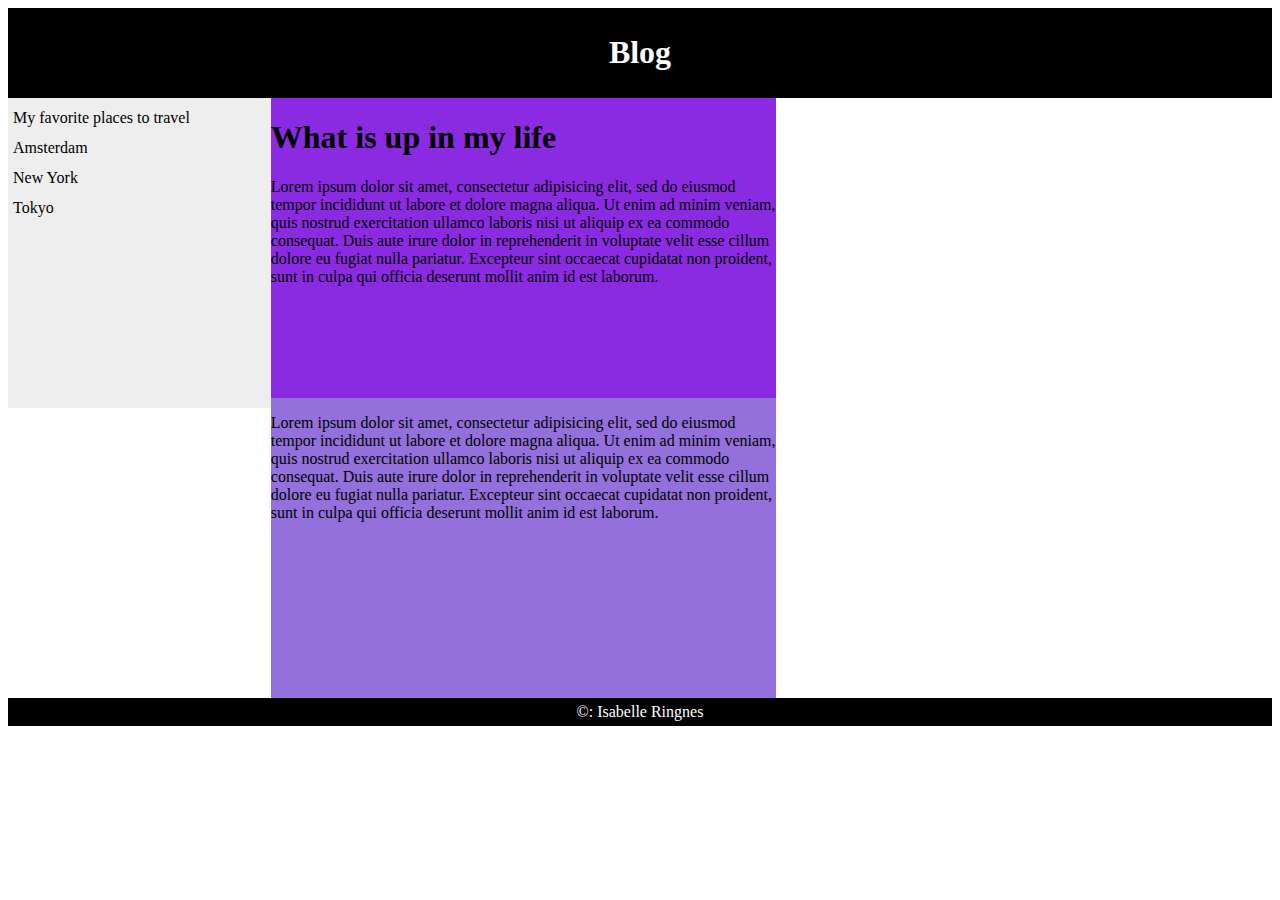
<file: page2.html>
<!DOCTYPE html>
<html>
<head>
<link rel="stylesheet" type="text/css" href="style2.css">
<title>Title of the document</title>
</head>

<body>

<div id="header">
<h1>Blog</h1>
</div>

<div id="nav">
My favorite places to travel<br>
Amsterdam<br>
New York<br>
Tokyo<br>
</div>

<div id="section">
<h1>What is up in my life</h1>
<p>
Lorem ipsum dolor sit amet, consectetur adipisicing elit, sed do eiusmod
tempor incididunt ut labore et dolore magna aliqua. Ut enim ad minim veniam,
quis nostrud exercitation ullamco laboris nisi ut aliquip ex ea commodo
consequat. Duis aute irure dolor in reprehenderit in voluptate velit esse
cillum dolore eu fugiat nulla pariatur. Excepteur sint occaecat cupidatat non
proident, sunt in culpa qui officia deserunt mollit anim id est laborum.
</p></div>
<div id="block">
<p>
Lorem ipsum dolor sit amet, consectetur adipisicing elit, sed do eiusmod
tempor incididunt ut labore et dolore magna aliqua. Ut enim ad minim veniam,
quis nostrud exercitation ullamco laboris nisi ut aliquip ex ea commodo
consequat. Duis aute irure dolor in reprehenderit in voluptate velit esse
cillum dolore eu fugiat nulla pariatur. Excepteur sint occaecat cupidatat non
proident, sunt in culpa qui officia deserunt mollit anim id est laborum.
</p>
</div>

<div id="footer">
&copy: Isabelle Ringnes 
</div>

</body>

</html>
</file>
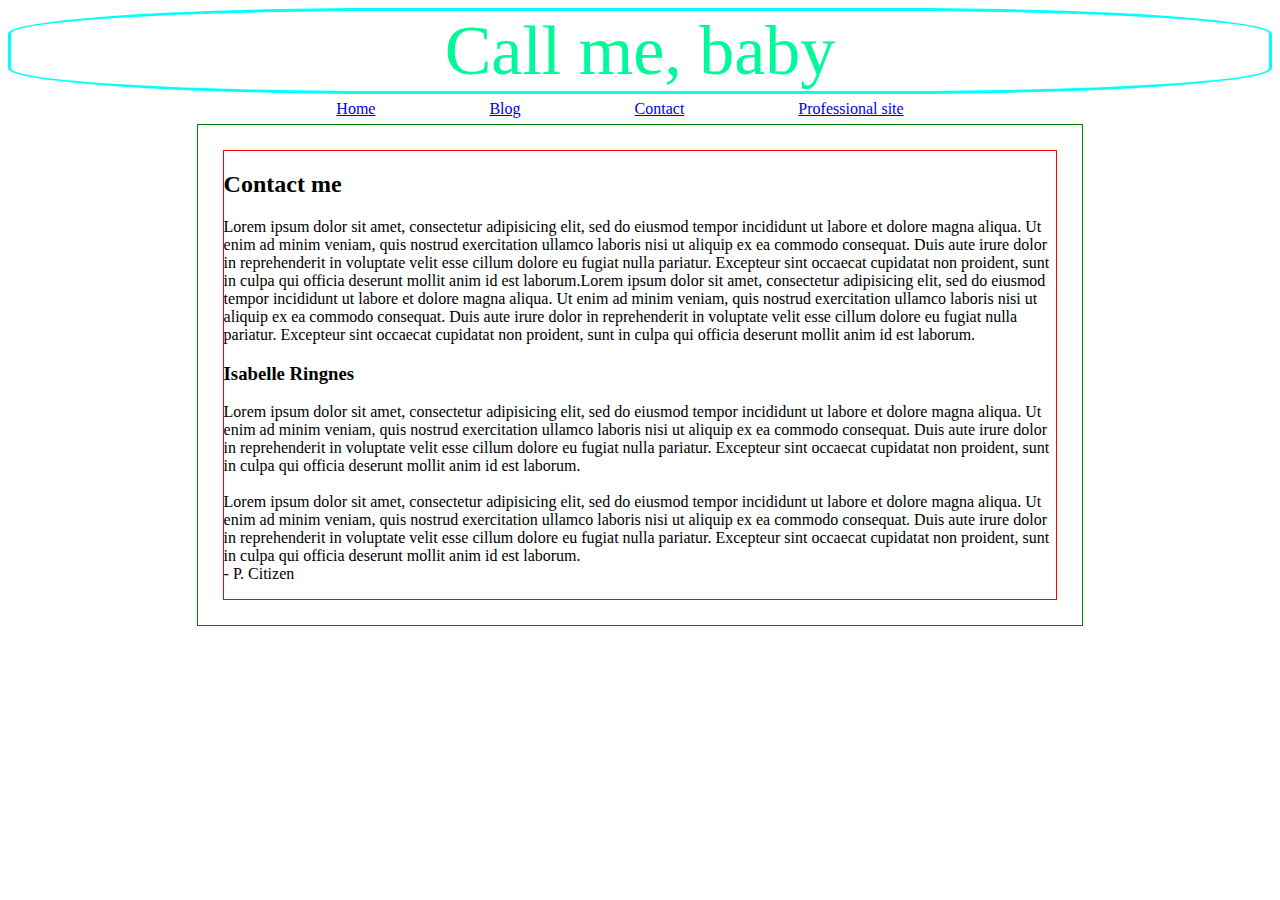
<file: page3.html>
<!DOCTYPE html>
<html>
<head>
<link rel="stylesheet" type="text/css" href="style3.css">
<title>Contact</title>
</head>
<header>Call me, baby</header>
<nav>
    <ul>
     <li><a href="index.html">Home</a></li>
  <li><a href="page2.html">Blog</a></li>
  <li><a href="page3.html">Contact</a></li>
  <li><a href="http://www.isabellekringnes.com/">Professional site</a></li>
    </ul>
</nav>
        <body>
            <div id="content">
            <div class="gutter">   
                <h2>Contact me</h2>
                <p>
                    Lorem ipsum dolor sit amet, consectetur adipisicing elit, sed do eiusmod
                    tempor incididunt ut labore et dolore magna aliqua. Ut enim ad minim veniam,
                    quis nostrud exercitation ullamco laboris nisi ut aliquip ex ea commodo
                    consequat. Duis aute irure dolor in reprehenderit in voluptate velit esse
                    cillum dolore eu fugiat nulla pariatur. Excepteur sint occaecat cupidatat non
                    proident, sunt in culpa qui officia deserunt mollit anim id est laborum.Lorem ipsum dolor sit amet, consectetur adipisicing elit, sed do eiusmod
                    tempor incididunt ut labore et dolore magna aliqua. Ut enim ad minim veniam,
                    quis nostrud exercitation ullamco laboris nisi ut aliquip ex ea commodo
                    consequat. Duis aute irure dolor in reprehenderit in voluptate velit esse
                    cillum dolore eu fugiat nulla pariatur. Excepteur sint occaecat cupidatat non
                    proident, sunt in culpa qui officia deserunt mollit anim id est laborum.
                </p>
                <div id="feature">
                    <h3>Isabelle Ringnes</h3>
                    <p id="reference">
                        Lorem ipsum dolor sit amet, consectetur adipisicing elit, sed do eiusmod
                        tempor incididunt ut labore et dolore magna aliqua. Ut enim ad minim veniam,
                        quis nostrud exercitation ullamco laboris nisi ut aliquip ex ea commodo
                        consequat. Duis aute irure dolor in reprehenderit in voluptate velit esse
                        cillum dolore eu fugiat nulla pariatur. Excepteur sint occaecat cupidatat non
                        proident, sunt in culpa qui officia deserunt mollit anim id est laborum.<br /><br />
                       Lorem ipsum dolor sit amet, consectetur adipisicing elit, sed do eiusmod
                       tempor incididunt ut labore et dolore magna aliqua. Ut enim ad minim veniam,
                       quis nostrud exercitation ullamco laboris nisi ut aliquip ex ea commodo
                       consequat. Duis aute irure dolor in reprehenderit in voluptate velit esse
                       cillum dolore eu fugiat nulla pariatur. Excepteur sint occaecat cupidatat non
                       proident, sunt in culpa qui officia deserunt mollit anim id est laborum.<br />
                        - P. Citizen
                    </p>
                </div>
            </div>        <!-- end of gutter div -->
        </div>    <!-- end of content div -->

    </body>
    
    </html>
</file>
<file: style2.css>
#header {
    background-color:black;
    color:white;
    text-align:center;
    padding:5px;
}
#nav {
    line-height:30px;
    background-color:#eeeeee;
    height:300px;
    width:20%;
    float:left;
    padding:5px; 
}
#section {
    float: left;
width: 40%;
background-color:#8A2BE2;
height:300px;
}
#block {
	float: left;
width: 40%;
background-color:#9370DB;
height:300px; }

#footer {
    background-color:black;
    color:white;
    clear:both;
    text-align:center;
    padding:5px; 
}
</file>
<file: style3.css>
header {
	border: solid;
	border-radius: 30%;
	border-color: #00FFFF;
	font-size: 70px;
	text-align: center;
	color: #00FA9A;
}
         nav {
	list-style-type: none;
  margin-right: 50px;
  padding: 3px;
  float: center;
  border: solid;
  border-radius: 5px;
  border-color: white;
  text-align: center;
  color: #191970;
}

ul {
    list-style-type: none;
    margin: 0;
    padding: 0;
    display: inline-block;
    text-align: center;
}

li {display: inline;
  padding-left: 10px;
  border: 1px;
  margin-right: 50px;
  margin-left: 50px;

}

#content {
                border: 1px solid green;
                margin: 0px auto 0px auto;
                padding: 0px 0px 0px 0px;
                width: 70%;
            }

            #content .gutter {
                margin: 25px 25px 25px 25px;
                border: 1px solid red;
            }
</file>
